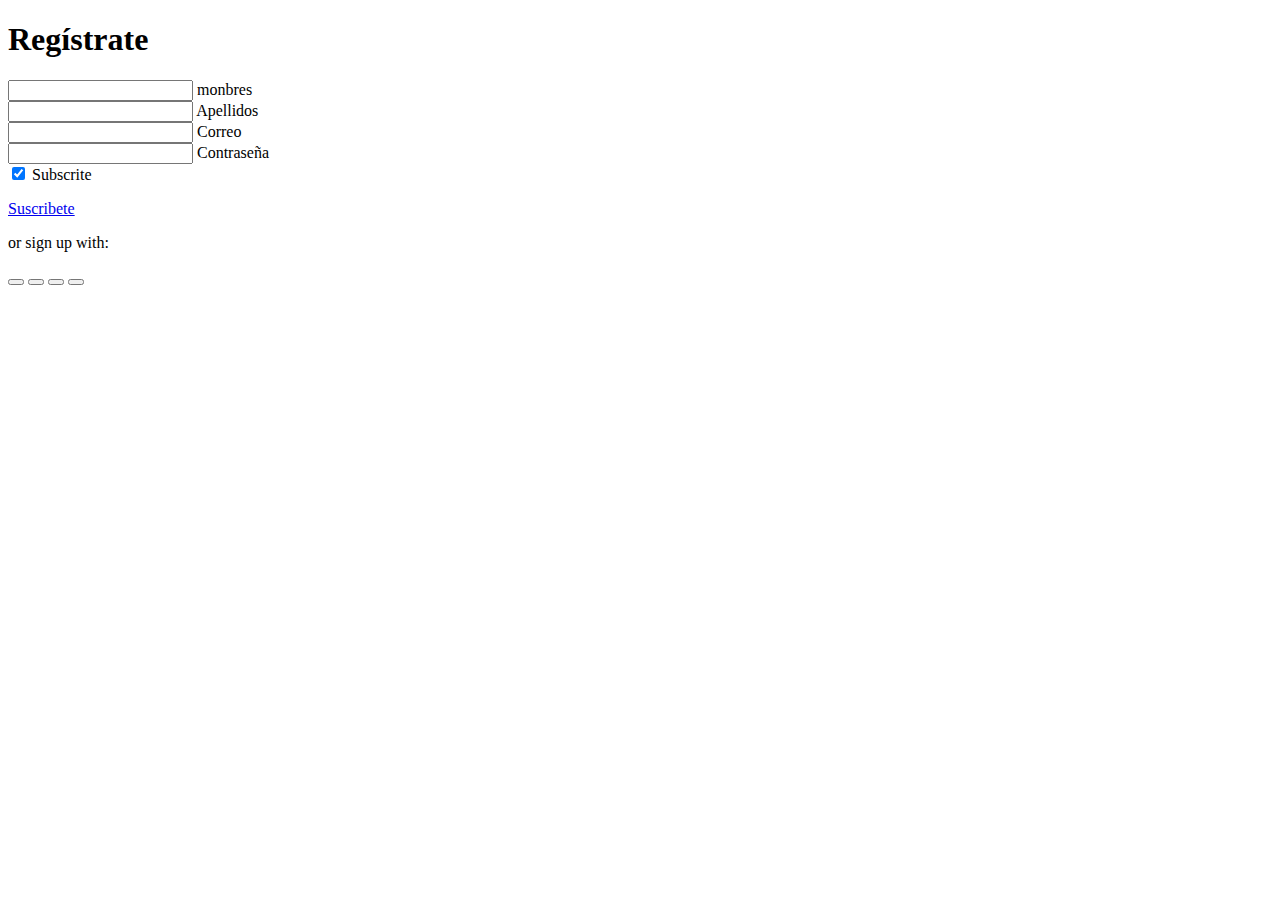
<file: form.html>
<!DOCTYPE html>
<html lang="en">
<head>
  <meta charset="UTF-8">
  <meta name="viewport" content="width=device-width, initial-scale=1.0">
  <title>Bootstrap Site</title>
  <link rel="stylesheet" href="https://stackpath.bootstrapcdn.com/bootstrap/5.0.0-alpha1/css/bootstrap.min.css" integrity="sha384-r4NyP46KrjDleawBgD5tp8Y7UzmLA05oM1iAEQ17CSuDqnUK2+k9luXQOfXJCJ4I" crossorigin="anonymous">
  <script src="https://cdn.jsdelivr.net/npm/popper.js@1.16.0/dist/umd/popper.min.js" integrity="sha384-Q6E9RHvbIyZFJoft+2mJbHaEWldlvI9IOYy5n3zV9zzTtmI3UksdQRVvoxMfooAo" crossorigin="anonymous"></script>
  <script src="https://stackpath.bootstrapcdn.com/bootstrap/5.0.0-alpha1/js/bootstrap.min.js" integrity="sha384-oesi62hOLfzrys4LxRF63OJCXdXDipiYWBnvTl9Y9/TRlw5xlKIEHpNyvvDShgf/" crossorigin="anonymous"></script>
  <script>
    function validateForm() {
      var firstName = document.getElementById("form3Example1").value;
      var lastName = document.getElementById("form3Example2").value;
      var email = document.getElementById("form3Example3").value;
      var password = document.getElementById("form3Example4").value;

      // Validar nombre (al menos 2 caracteres)
      if (firstName.length < 2 || lastName.length < 2) {
        alert("El nombre y el apellido deben tener al menos 2 caracteres.");
        return false;
      }

      // Validar correo electrónico
      var emailRegex = /^[^\s@]+@[^\s@]+\.[^\s@]+$/;
      if (!emailRegex.test(email)) {
        alert("Por favor, introduce un correo electrónico válido.");
        return false;
      }

      // Validar contraseña (mínimo 8 caracteres, al menos una mayúscula y al menos un número)
      var passwordRegex = /^(?=.*[A-Z])(?=.*\d).{8,}$/;
      if (!passwordRegex.test(password)) {
        alert("La contraseña debe tener al menos 8 caracteres, incluyendo al menos una letra mayúscula y al menos un número.");
        return false;
      }

      // Si pasa todas las validaciones, el formulario es válido
      return true;
    }
  </script>
</head>
<body>
    <!-- Titulo "Regístrate" -->
    <section class="vh-100 gradient-custom">
        <div class="container py-5 h-100">
          <div class="row d-flex justify-content-center align-items-center h-100">
            <div class="col-12 text-center">
              <h1 class="fw-bold mb-4 text-uppercase">Regístrate</h1>
            </div>
          </div>
        </div>
    </section>

    <!-- Formulario de registro -->
    <form onsubmit="return validateForm()">
        <!-- 2 column grid layout with text inputs for the first and last names -->
        <div class="row mb-4">
          <div class="col">
            <div data-mdb-input-init class="form-outline">
              <input type="text" id="form3Example1" class="form-control" required />
              <label class="form-label" for="form3Example1">monbres</label>
            </div>
          </div>
          <div class="col">
            <div data-mdb-input-init class="form-outline">
              <input type="text" id="form3Example2" class="form-control" required />
              <label class="form-label" for="form3Example2">Apellidos</label>
            </div>
          </div>
        </div>
      
        <!-- Email input -->
        <div data-mdb-input-init class="form-outline mb-4">
          <input type="email" id="form3Example3" class="form-control" required />
          <label class="form-label" for="form3Example3">Correo</label>
        </div>
      
        <!-- Password input -->
        <div data-mdb-input-init class="form-outline mb-4">
          <input type="password" id="form3Example4" class="form-control" required />
          <label class="form-label" for="form3Example4">Contraseña</label>
        </div>
      
        <!-- Checkbox -->
        <div class="form-check d-flex justify-content-center mb-4">
          <input class="form-check-input me-2" type="checkbox" value="" id="form2Example33" checked />
          <label class="form-check-label" for="form2Example33">
            Subscrite
          </label>
        </div>
      
        <!-- Botón de enviar -->
        <p class="small mb-5 pb-lg-2"><a class="text-white-50" href="login.html">Suscribete</a></p>
        
      
        <!-- Botones de registro con redes sociales -->
        <div class="text-center">
          <p>or sign up with:</p>
          <button data-mdb-ripple-init type="button" class="btn btn-secondary btn-floating mx-1">
            <i class="fab fa-facebook-f"></i>
          </button>
      
          <button data-mdb-ripple-init type="button" class="btn btn-secondary btn-floating mx-1">
            <i class="fab fa-google"></i>
          </button>
      
          <button data-mdb-ripple-init type="button" class="btn btn-secondary btn-floating mx-1">
            <i class="fab fa-twitter"></i>
          </button>
      
          <button data-mdb-ripple-init type="button" class="btn btn-secondary btn-floating mx-1">
            <i class="fab fa-github"></i>
          </button>
        </div>
      </form>
      
</body>
</html>
</file>
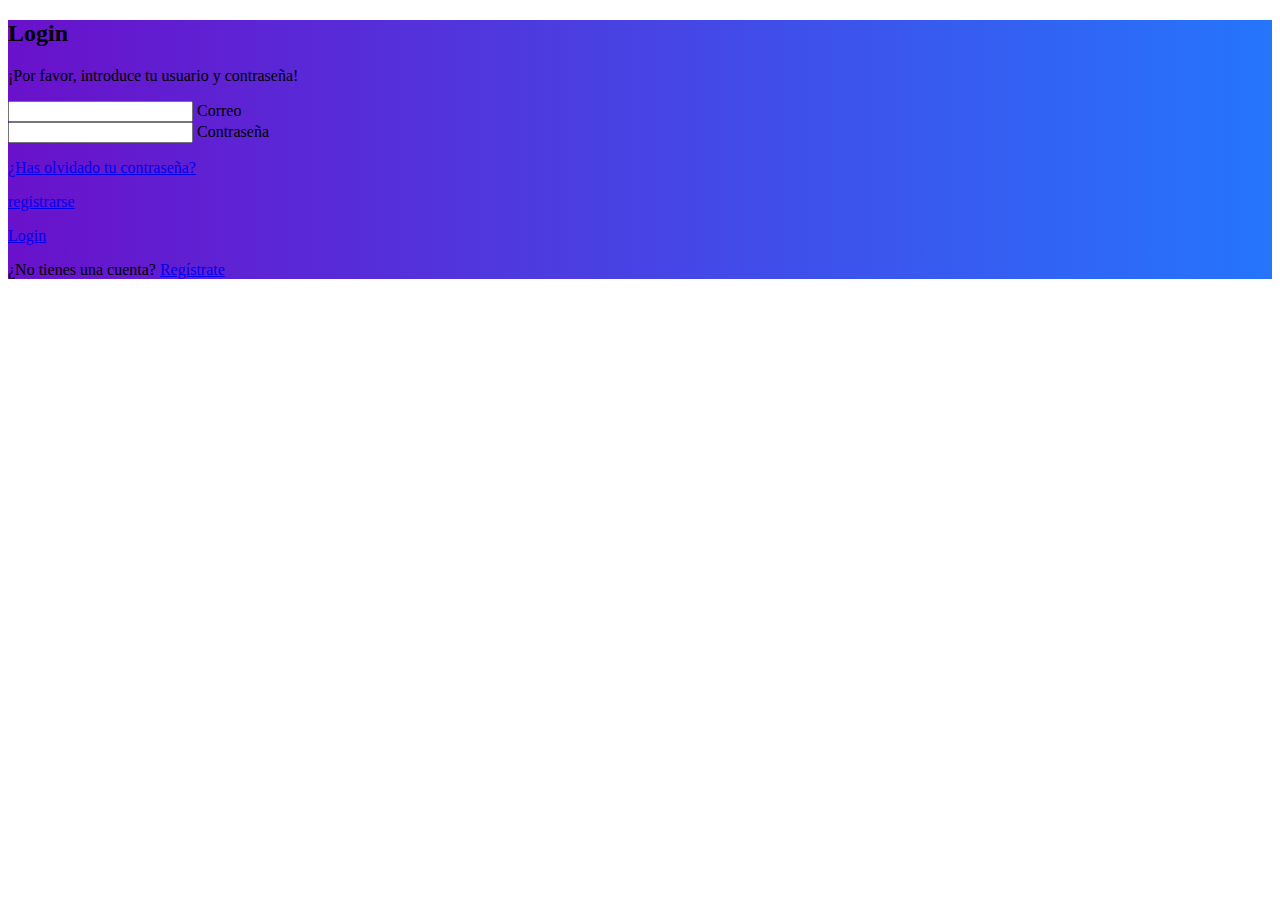
<file: login.html>
<!DOCTYPE html>
<html lang="en">
<head>
  <meta charset="UTF-8">
  <meta name="viewport" content="width=device-width, initial-scale=1.0">
  <title>Bootstrap Site</title>
  <link rel="stylesheet" href="https://stackpath.bootstrapcdn.com/bootstrap/5.0.0-alpha1/css/bootstrap.min.css" integrity="sha384-r4NyP46KrjDleawBgD5tp8Y7UzmLA05oM1iAEQ17CSuDqnUK2+k9luXQOfXJCJ4I" crossorigin="anonymous">
  <script src="https://cdn.jsdelivr.net/npm/popper.js@1.16.0/dist/umd/popper.min.js" integrity="sha384-Q6E9RHvbIyZFJoft+2mJbHaEWldlvI9IOYy5n3zV9zzTtmI3UksdQRVvoxMfooAo" crossorigin="anonymous"></script>
  <link rel="stylesheet" href="login.css">
  <script src="https://stackpath.bootstrapcdn.com/bootstrap/5.0.0-alpha1/js/bootstrap.min.js" integrity="sha384-oesi62hOLfzrys4LxRF63OJCXdXDipiYWBnvTl9Y9/TRlw5xlKIEHpNyvvDShgf/" crossorigin="anonymous"></script>
</head>
<body>
    <section class="vh-100 gradient-custom">
        <div class="container py-5 h-100">
          <div class="row d-flex justify-content-center align-items-center h-100">
            <div class="col-12 col-md-8 col-lg-6 col-xl-5">
              <div class="card bg-dark text-white" style="border-radius: 1rem;">
                <div class="card-body p-5 text-center">
      
                  <div class="mb-md-5 mt-md-4 pb-5">
      
                    <h2 class="fw-bold mb-2 text-uppercase">Login</h2>
                    <p class="text-white-50 mb-5">¡Por favor, introduce tu usuario y contraseña!</p>
      
                    <form id="loginForm">
                      <div class="form-outline form-white mb-4">
                        <input type="email" id="typeEmailX" name="email" class="form-control form-control-lg" required />
                        <label class="form-label" for="typeEmailX">Correo</label>
                      </div>
          
                      <div class="form-outline form-white mb-4">
                        <input type="password" id="typePasswordX" name="password" class="form-control form-control-lg" required />
                        <label class="form-label" for="typePasswordX">Contraseña</label>
                      </div>
          
                      <p class="small mb-5 pb-lg-2"><a class="text-white-50" href="#!">¿Has olvidado tu contraseña?</a></p>

                      <p class="small mb-5 pb-lg-2"><a class="text-white-50" href="form.html">registrarse</a></p>

                      <p class="small mb-5 pb-lg-2"><a class="text-white-50" href="dashboard.html">Login</a></p>
          
                    </form>
      
                    <div class="d-flex justify-content-center text-center mt-4 pt-1">
                      <a href="#!" class="text-white"><i class="fab fa-facebook-f fa-lg"></i></a>
                      <a href="#!" class="text-white"><i class="fab fa-twitter fa-lg mx-4 px-2"></i></a>
                      <a href="#!" class="text-white"><i class="fab fa-google fa-lg"></i></a>
                    </div>
      
                  </div>
      
                  <div>
                    <p class="mb-0">¿No tienes una cuenta? <a href="#!" class="text-white-50 fw-bold">Regístrate</a>
                    </p>
                  </div>
      
                </div>
              </div>
            </div>
          </div>
        </div>
      </section>
      <script src="login.js"></script>
</body>
</html>
</file>
<file: login.css>
.gradient-custom {
    /* fallback for old browsers */
    background: #6a11cb;
    
    /* Chrome 10-25, Safari 5.1-6 */
    background: -webkit-linear-gradient(to right, rgba(106, 17, 203, 1), rgba(37, 117, 252, 1));
    
    /* W3C, IE 10+/ Edge, Firefox 16+, Chrome 26+, Opera 12+, Safari 7+ */
    background: linear-gradient(to right, rgba(106, 17, 203, 1), rgba(37, 117, 252, 1))
    }
</file>
